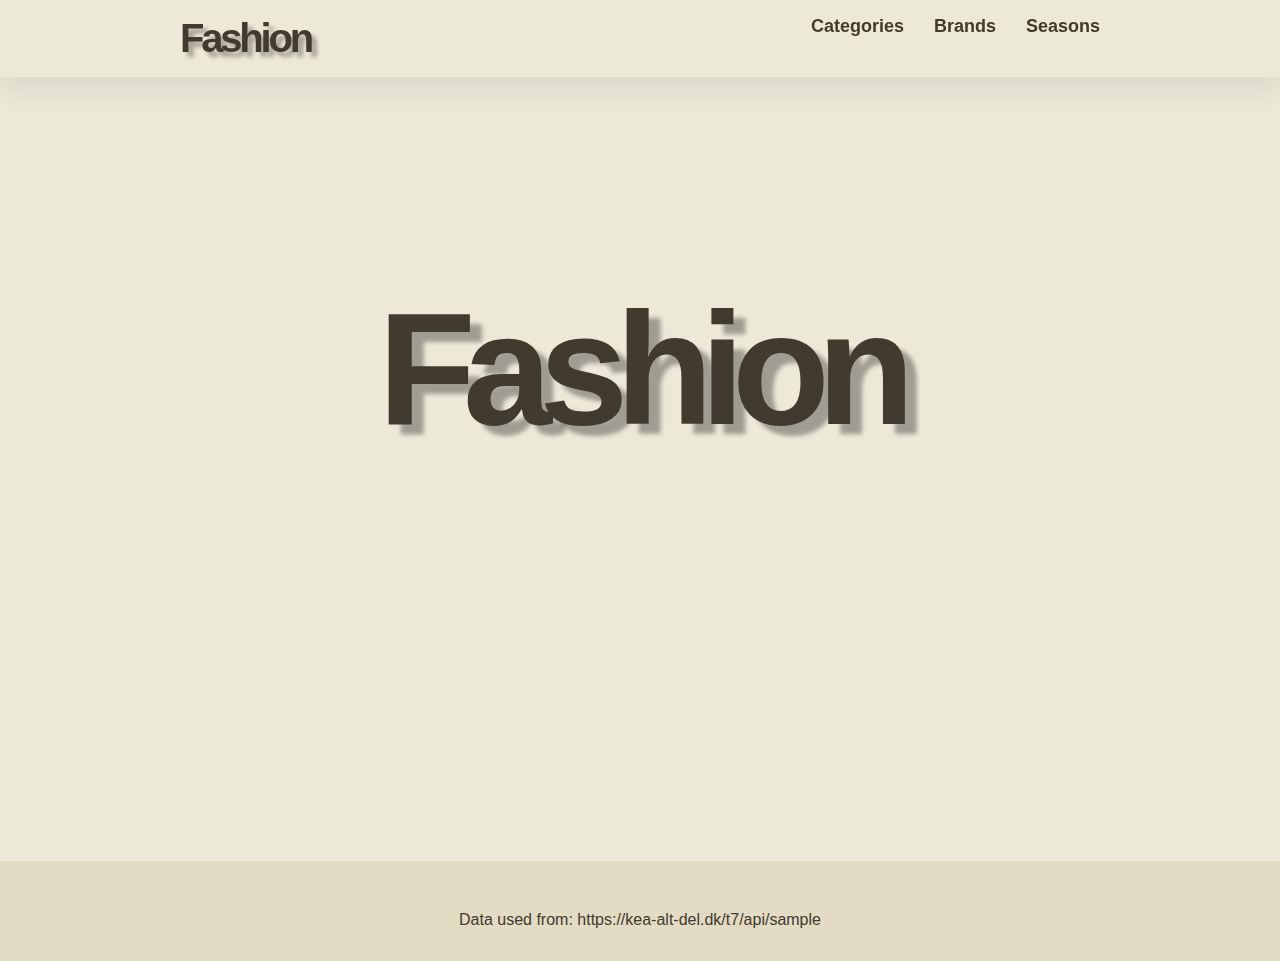
<file: index.html>
<!DOCTYPE html>
<html lang="en">
  <head>
    <meta charset="UTF-8" />
    <meta http-equiv="X-UA-Compatible" content="IE=edge" />
    <meta name="viewport" content="width=device-width, initial-scale=1.0" />
    <link rel="stylesheet" href="style.css" />
    <link rel="stylesheet" href="index.css" />
    <title>Fashion</title>
  </head>
  <body>
    <header>
      <a href="index.html"> <h1>Fashion</h1></a>
      <nav>
        <ul>
          <li><a href="category.html">Categories</a></li>
          <li><a href="category.html">Brands</a></li>
          <li><a href="category.html">Seasons</a></li>
        </ul>
      </nav>
    </header>
    <main>
      <h2>Fashion</h2>
    </main>
    <footer>Data used from: https://kea-alt-del.dk/t7/api/sample</footer>
  </body>
</html>
</file>
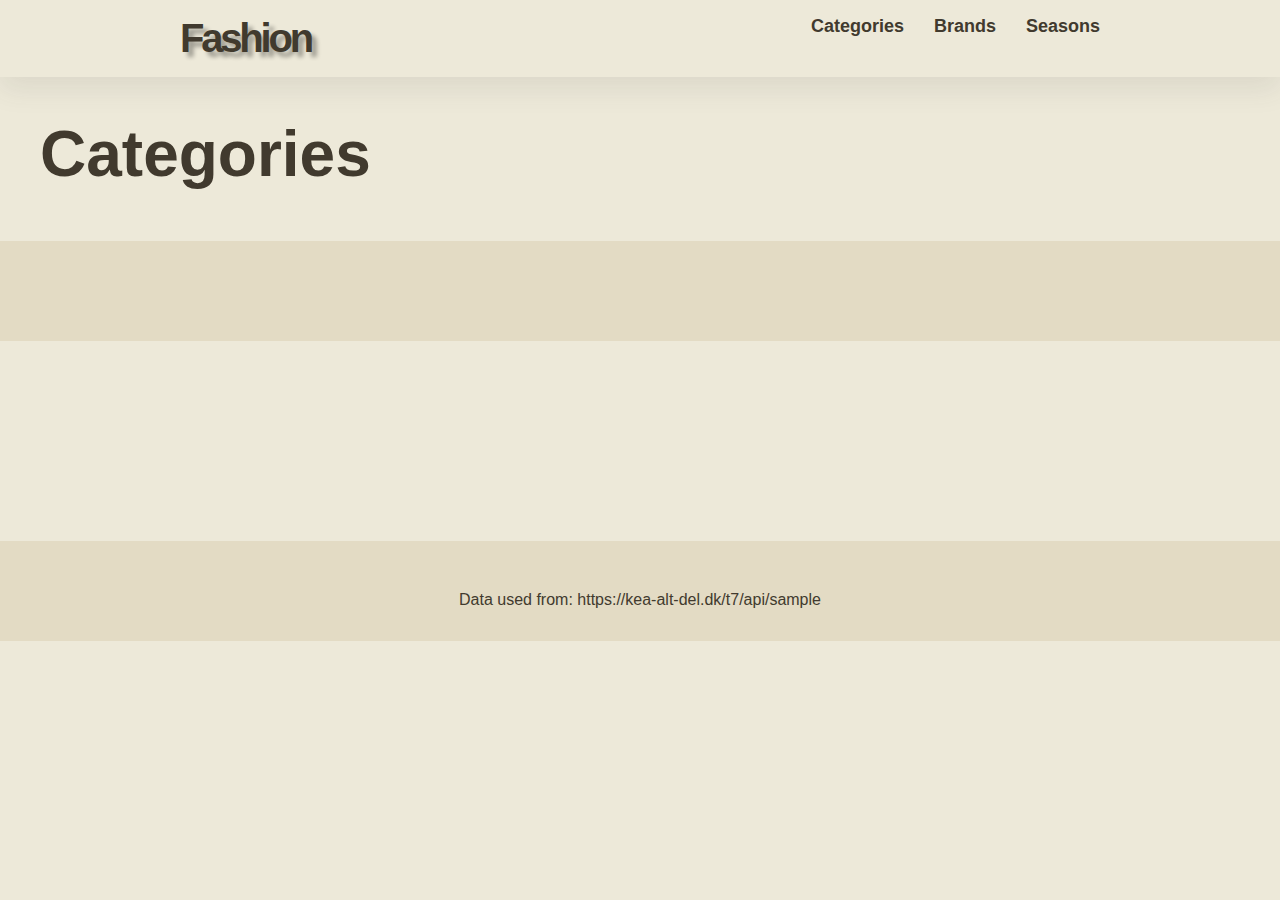
<file: category.html>
<!DOCTYPE html>
<html lang="en">
  <head>
    <meta charset="UTF-8" />
    <meta http-equiv="X-UA-Compatible" content="IE=edge" />
    <meta name="viewport" content="width=device-width, initial-scale=1.0" />
    <link rel="stylesheet" href="style.css" />
    <link rel="stylesheet" href="category.css" />
    <title>Document</title>
  </head>
  <body>
    <header>
      <a href="index.html"> <h1>Fashion</h1></a>
      <nav>
        <ul>
          <li><a href="category.html">Categories</a></li>
          <li><a href="category.html">Brands</a></li>
          <li><a href="category.html">Seasons</a></li>
        </ul>
      </nav>
    </header>
    <main>
      <h2>Categories</h2>
      <div class="categories">
        <template><a href="productlist.html">Apparel</a></template>

        <!---
            <a class="footwear" href="productlist.html">Footwear ▹</a>

            <a class="accessories" href="productlist.html">Accessories ▹</a>
          </div>

          <div class="categories_text2">
            <a class="sporting_goods" href="productlist.html">Sporting Goods ▹</a>

            <a class="free_items" href="productlist.html">Free Items ▹</a>

            <a class="personal_care" href="productlist.html">Personal Care ▹</a>
          </div>
       
               -->
      </div>
    </main>

    <footer>Data used from: https://kea-alt-del.dk/t7/api/sample</footer>
    <script src="js/category.js"></script>
  </body>
</html>
</file>
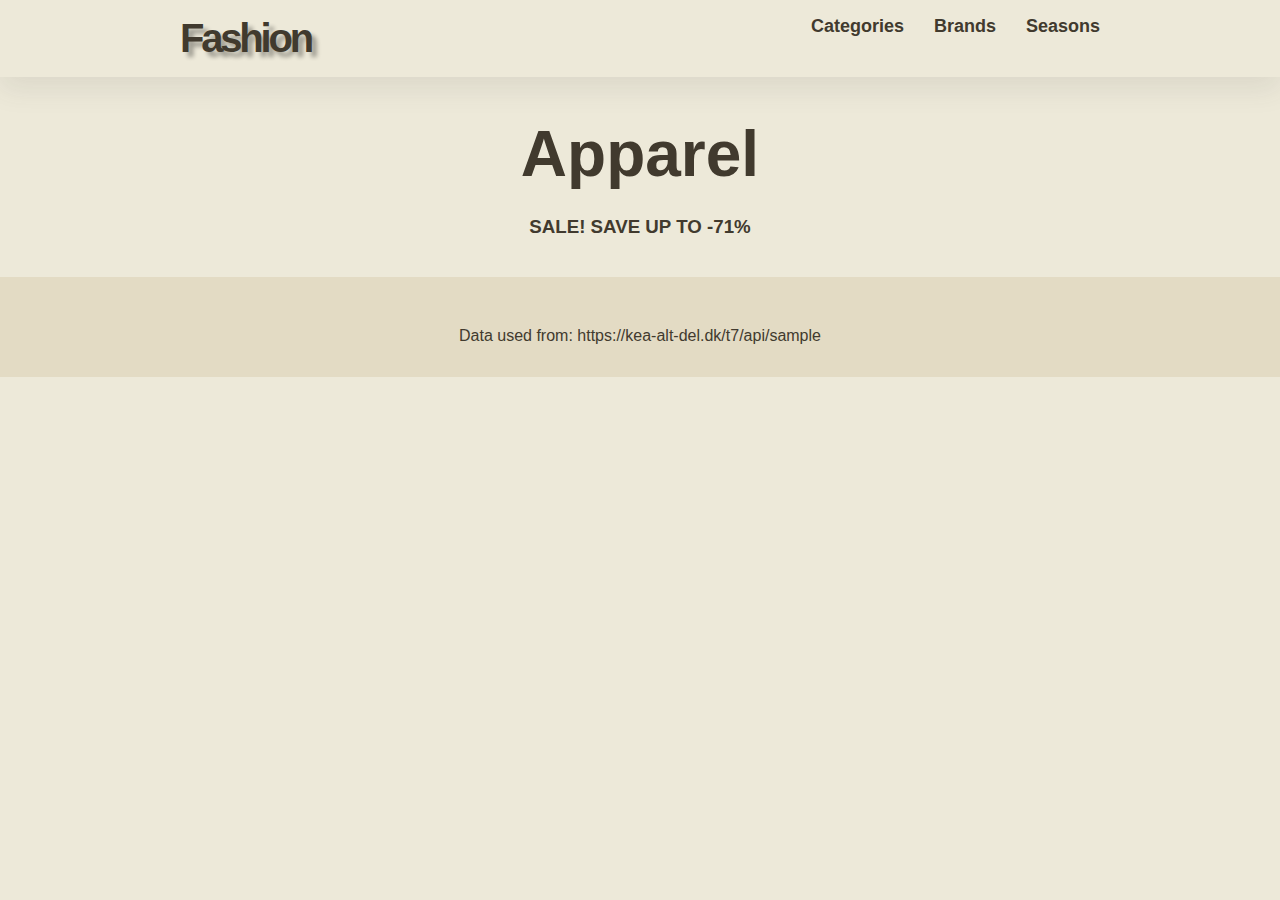
<file: productlist.html>
<!DOCTYPE html>
<html lang="en">
  <head>
    <meta charset="UTF-8" />
    <meta http-equiv="X-UA-Compatible" content="IE=edge" />
    <meta name="viewport" content="width=device-width, initial-scale=1.0" />
    <link rel="stylesheet" href="style.css" />
    <link rel="stylesheet" href="produclist.css" />
    <title>Fashion</title>
  </head>
  <body>
    <header>
      <a href="index.html"> <h1>Fashion</h1></a>
      <nav>
        <ul>
          <li><a href="category.html">Categories</a></li>
          <li><a href="category.html">Brands</a></li>
          <li><a href="category.html">Seasons</a></li>
        </ul>
      </nav>
    </header>
    <main>
      <div class="overskrift">
        <h2>Apparel</h2>
        <h3>Sale! Save up to -71%</h3>
      </div>
      <div class="template grid_1-1-1-1">
        <template id="productTemplate">
          <article class="product">
            <a class="read_more" href="product.html">
              <img class="item" src="https://kea-alt-del.dk/t7/images/webp/640/1163.webp" alt="Sahara Team India Fanwear Round Neck Jersey" />
            </a>

            <h4>Sahara Team India Fanwear Round Neck Jersey</h4>
            <p><span class="brand">Nike</span> | <span class="type">T-shirts</span></p>
            <p><span class="price"> 1595,00</span> DKK</p>
            <div class="discount">
              <p class="price_discount_2"><span class="price_discount"> 895,00</span> DKK</p>
              <p><span class="procent">28</span> %</p>
            </div>
          </article>
        </template>
      </div>
      <!---
        <article class="product onSale">
          <a href="product.html">
            <img class="item2" src="https://kea-alt-del.dk/t7/images/webp/640/1164.webp" alt="Sahara Team India Fanwear Round Neck Jersey" />
          </a>
          <h4>Blue T20 Indian Cricket Jersey</h4>
          <p class="type">Nike | T-shirts</p>
          <p class="price_discount">1595,00 DKK</p>
          <div class="discount">
            <p>1148,40 DKK</p>
            <p>-28%</p>
          </div>
          <a href="product.html">Read more</a>
        </article>

        <article class="product soldOut onSale">
          <div class="container">
            <a href="product.html">
              <img class="item3" src="https://kea-alt-del.dk/t7/images/webp/640/1165.webp" alt="Mean Team India Cricket Jersey" />
            </a>
            <div class="content">
              <p>Sold out</p>
            </div>
          </div>
          <h4>Mean Team India Cricket Jersey</h4>
          <p class="type">Nike | T-shirts</p>
          <p class="price_discount">2495,00 DKK</p>
          <div class="discount">
            <p>1372,25 DKK</p>
            <p>-45%</p>
          </div>
          <a href="product.html">Read more</a>
        </article>
        <article class="product soldOut">
          <div class="container">
            <a href="product.html">
              <img class="item4" src="https://kea-alt-del.dk/t7/images/webp/640/1525.webp" alt="Deck Navy Blue Backpack" />
            </a>
            <div class="content">
              <p>Sold out</p>
            </div>
          </div>
          <h4>Deck Navy Blue Backpack</h4>
          <p class="type">Puma | Backpacks</p>
          <p>1299,00 DKK</p>
          <a href="product.html">Read more</a>
        </article>
  
        -->
    </main>
    <footer>Data used from: https://kea-alt-del.dk/t7/api/sample</footer>
    <script src="js/productlist.js"></script>
  </body>
</html>
</file>
<file: style.css>
* {
  box-sizing: border-box;
  margin: 0;
  padding: 0;
  font-family: Arial, Helvetica, sans-serif;
}

body {
  background-color: rgb(237, 233, 217);
  color: rgb(65, 58, 46);
}

img {
  display: block;
  max-width: 100%;
  height: auto;
}

header {
  position: sticky;
  top: 0;
  padding: 1rem 1rem;
  box-shadow: 0 12px 28px 0 rgba(72, 72, 72, 0.1);
  display: flex;
  justify-content: center;
  z-index: 2;
  background-color: rgb(237, 233, 217);
}
header nav ul {
  display: flex;
  list-style: none;
  margin: 0;
  padding: 0;
  padding-bottom: 10px;
  gap: 30px;

  text-align: center;
  font-size: 18px;
}
a {
  text-decoration: none;
  font-weight: 600;
  color: rgb(65, 58, 46);
}

a:hover {
  color: #777777;
}

h1 {
  font-size: 2.5rem;
  letter-spacing: -0.2rem;
  margin-right: 500px;
  text-shadow: 5px 5px 4px rgba(0, 0, 0, 0.329);
}

footer {
  background-color: rgba(215, 203, 175, 0.486);

  height: 50px;
  text-align: center;
  padding: 50px;
}

@media (max-width: 1000px) {
  h1 {
    margin-right: 200px;
  }
}

@media (max-width: 900px) {
  h1 {
    margin-right: 150px;
  }
}

@media (max-width: 650px) {
  h1 {
    margin-right: 10px;
  }
  footer {
    font-size: 0.9rem;
  }
}
</file>
<file: index.css>
h2 {
  font-size: 10rem;
  letter-spacing: -0.8rem;
  text-align: center;
  margin-top: 200px;
  text-shadow: 12px 10px 4px rgba(0, 0, 0, 0.329);
}

@media (max-width: 650px) {
  h2 {
    font-size: 7rem;
    letter-spacing: -0.5rem;
  }
}

footer {
  margin-top: 400px;
}
</file>
<file: category.css>
h2 {
  font-size: 4rem;
  text-align: start;
  margin: 40px;
}

.categories {
  display: grid;
  grid-template-columns: 1fr 1fr;
  gap: 40px;
  list-style-type: none;
  background-color: rgba(215, 203, 175, 0.486);
  padding-bottom: 50px;
  padding: 50px;
  margin-top: 50px;
  margin-bottom: 200px;
}

.categories_text {
  display: flex;
  flex-direction: column;
}

.categories_text2 {
  display: flex;
  flex-direction: column;
}

.categories a {
  font-size: 2rem;
  border-bottom: 1px solid rgb(65, 58, 46);
}
.categories a:hover {
  font-style: italic;
}

.apparel,
.footwear,
.accessories,
.sporting_goods,
.free_items,
.personal_care {
  border-bottom: 1px solid rgb(65, 58, 46);
  padding-top: 40px;
}

@media (max-width: 650px) {
  .categories a {
    font-size: 2rem;
  }

  .categories {
    display: grid;
    grid-template-columns: 1fr;
    gap: 20px;
  }
}
</file>
<file: produclist.css>
.item {
  width: 100%;
  height: auto;
}

.read_more a:hover {
  border: 4px solid white;
}

h2 {
  font-size: 4rem;
}

.overskrift {
  text-align: center;
  padding-top: 40px;
  background-color: rgb(237, 233, 217);
  height: 200px;
  grid-column: 1/6;
  grid-row: 1/1;
}

.overskrift h3 {
  text-align: center;
  padding-top: 25px;
  text-transform: uppercase;
}

h4 {
  font-size: 1rem;
  max-width: 300px;
  padding-top: 10px;
  padding-bottom: 10px;
}
.brand,
.type {
  color: rgb(93, 93, 93);
  padding-bottom: 10px;
}

p {
  padding-bottom: 10px;
}

.content p {
  color: white;
}

.grid_1-1-1-1 a {
  text-decoration: underline;
  font-weight: 100;
}

.product {
  margin: 40px 20px 20px 20px;
  position: relative;
}

.price_discount_2 {
  text-decoration: line-through;
  font-style: italic;
}

.discount {
  display: none;
  gap: 40px;
}

.discount p:last-child {
  background-color: rgb(246, 110, 110);
  padding: 5px;
  font-weight: 700;
}

article.soldOut a::before {
  content: "Sold out";
  font-weight: bold;

  position: absolute;
  bottom: 80%; /* At the bottom. Use top:0 to append it to the top */
  background: rgb(0, 0, 0); /* Fallback color */
  background: rgba(71, 71, 71, 0.45); /* Black background with 0.5 opacity */
  color: rgb(255, 255, 255); /* Grey text */
  /* max-width: 258px; */
  width: 40%; /* Full width */
  padding: 20px; /* Some padding */
  z-index: 1;
}

article.soldOut a img {
  opacity: 0.5;
}

article.onSale .discount {
  display: flex;
  gap: 40px;
}

.grid_1-1-1-1 {
  display: grid;
  gap: 0px;
  grid-template-columns: 1fr 1fr 1fr 1fr;
}

@media (max-width: 1000px) {
  .grid_1-1-1-1 {
    display: grid;
    grid-template-columns: 1fr 1fr;
  }
}
@media (max-width: 650px) {
  .grid_1-1-1-1 {
    display: grid;
    grid-template-columns: 1fr;
  }
  .product {
    margin-inline: auto;
    padding: 5%;
  }
}
</file>
